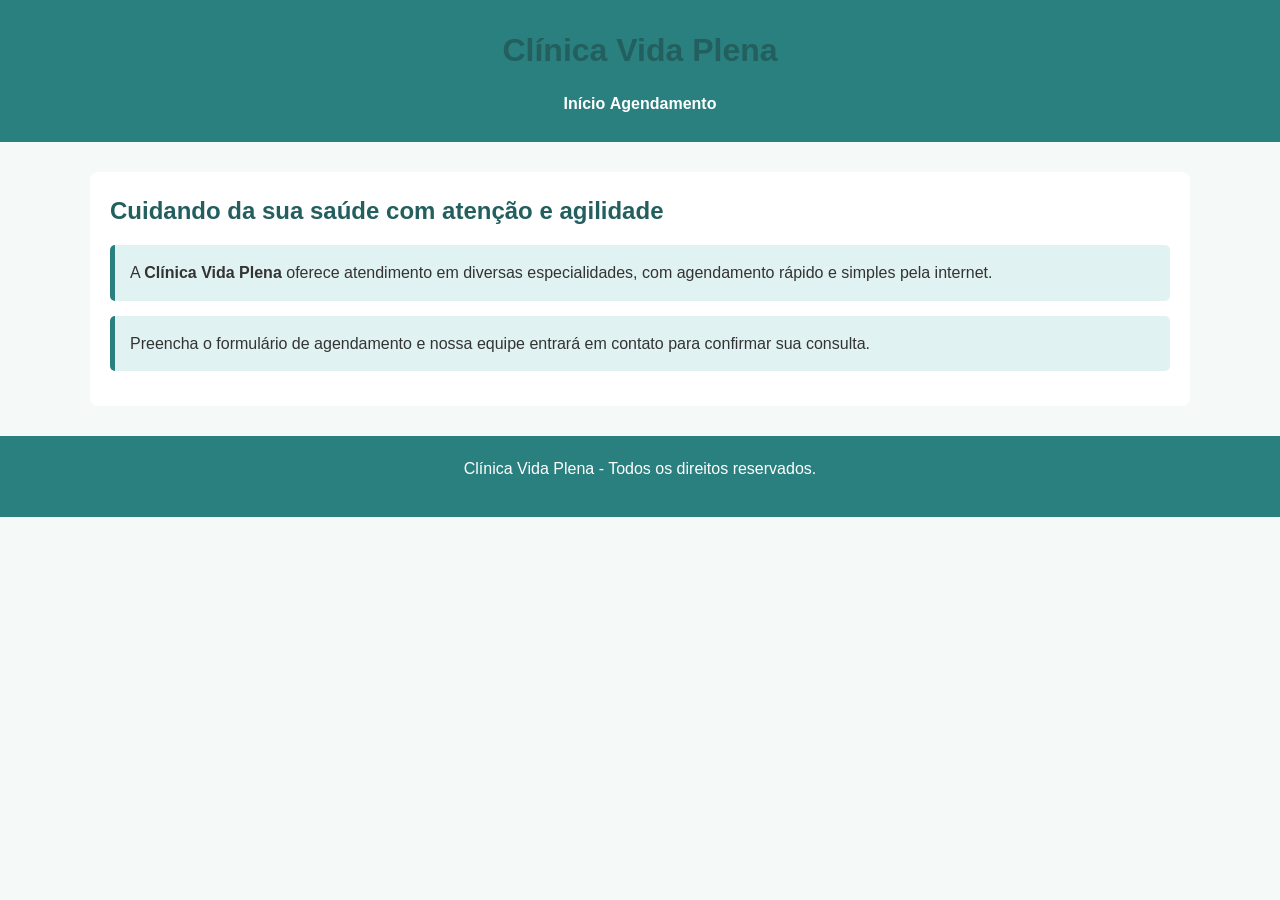
<file: index.html>
<!DOCTYPE html>
<html lang="pt-BR">
<head>
    <meta charset="UTF-8">
    <meta name="viewport" content="width=device-width, initial-scale=1.0">
    <title>Clínica Vida Plena</title>

    <link rel="stylesheet" href="style.css">
</head>

<body>
    <header>
        <h1>Clínica Vida Plena</h1>

        <nav>
            <a href="index.html">Início</a>
            <a href="agendamento.html">Agendamento</a>
        </nav>
    </header>

    <main id="principal">
        <h2>Cuidando da sua saúde com atenção e agilidade</h2>

        <p class="aviso">
            A <strong>Clínica Vida Plena</strong> oferece atendimento em diversas especialidades, com agendamento rápido e simples pela internet.
        </p>

        <p class="aviso">
            Preencha o formulário de agendamento e nossa equipe entrará em contato para confirmar sua consulta.
        </p>
    </main>

    <footer>
        <p>
            Clínica Vida Plena - Todos os direitos reservados.
        </p>
    </footer>
</body>
</html>
</file>
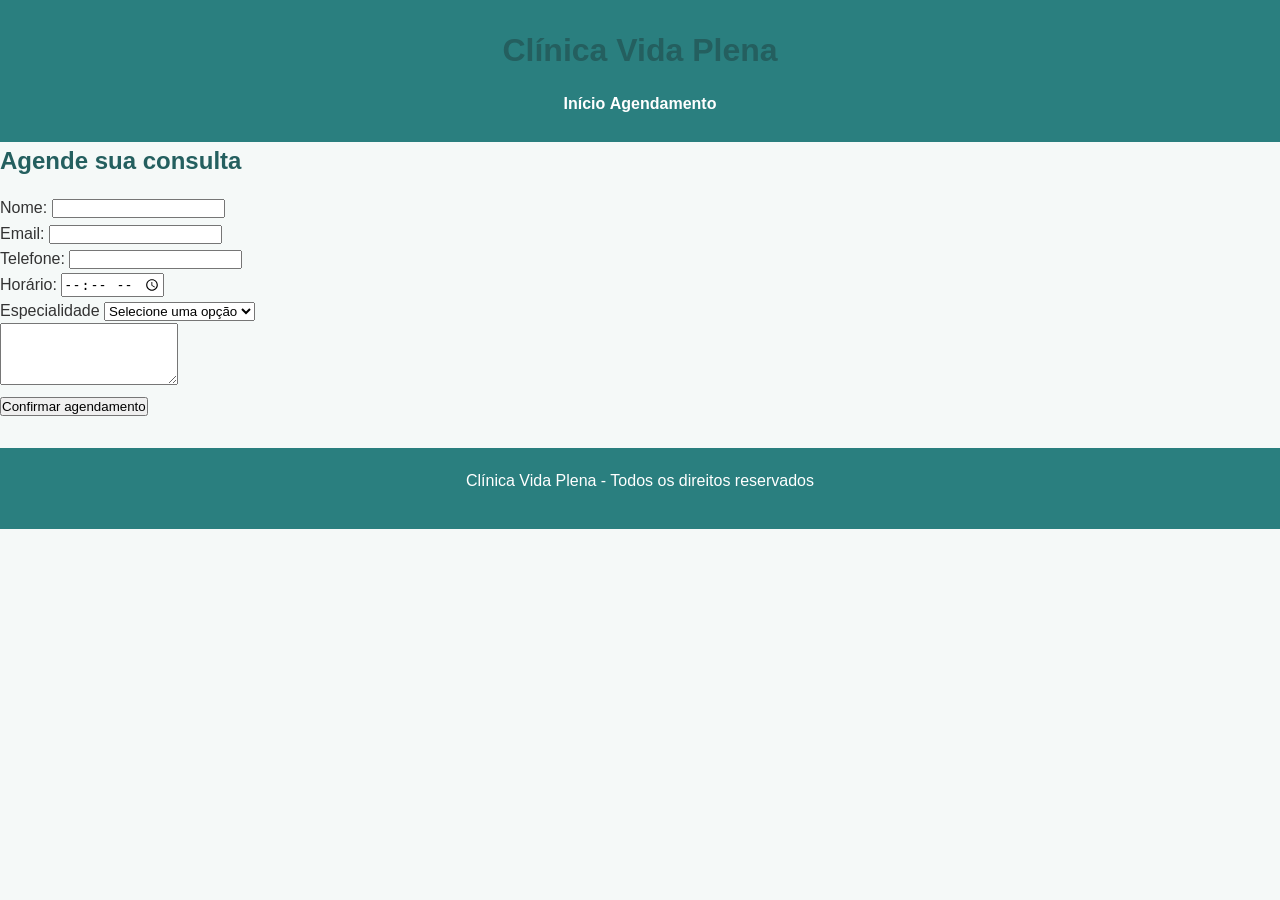
<file: agendamento.html>
<!DOCTYPE html>
<html lang="BR">

<head>
    <meta charset="UTF-8">
    <meta name="viewport" content="width=device-width, initial-scale=1.0">
    <title>Agendamento - Clínica Vida Plena</title>

    <link rel="stylesheet" href="style.css">
</head>

<body>
    <header>
        <h1>Clínica Vida Plena</h1>
        <nav>
            <a href="index.html">Início</a>
            <a href="agendamento.html">Agendamento</a>
        </nav>
    </header>

    <maim>
        <h2>Agende sua consulta</h2>
        <form action="#" methood="post">
            <label for="nome">Nome:</label>
            <input type="text" name="nome" id="nome">
            <br>
            <label for="email">Email:</label>
            <input type="email" name="email" id="email">
            <br>
            <label for="telefone">Telefone:</label>
            <input type="tel" name="telefone" id="telefone" required inputmode="numeric" maxlength="15" pattern="(?:\(?[1-9]{2}\)?\s?)?(?:9\d{4}|\d{4})-?\d{4}"
            title="Digite com DDD. Ex: (17) 98765-4321 ou 17987654321"> 
            <br>
            <label for="hora">Horário:</label>
            <input type="time" name="hora" id="hora">
            <br>
            <label for="especialidade">Especialidade</label>
            <select name="especialidade" id="especialidade" required>
                <option value="">Selecione uma opção</option>
                <option value="clinico-geral">Clínico Geral</option>
                <option value="cardiologia">Cardiologia</option>
                <option value="dermetologia">Dermatologia</option>
                <option value="pediatria">Pediatria</option>
            </select>
            <br>
            <label for="mensagem" id="mensagem"></label>
            <textarea name="mensagem" id="mensagem" rows="4"></textarea>
            <br>
            <button type="submit">Confirmar agendamento</button>

        </form>
    </maim>
    <footer>
        <p>
            Clínica Vida Plena - Todos os direitos reservados
        </p>
    </footer>
</body>

</html>
</file>
<file: style.css>
/* ========================================
   RESET UNIVERSAL
   ======================================== */

* {
    margin: 0;
    padding: 0;
    box-sizing: border-box;
}


/* ========================================
   BASE DA PÁGINA
   ======================================== */

body {
    font-family: Arial, sans-serif;
    color: #333333;
    background-color: #f5f9f8;
    line-height: 1.6;
}


/* ========================================
   ESQUELETO DA PÁGINA
   ======================================== */

header {
    background-color: #2a7f7f;
    color: white;
    padding: 25px;
    text-align: center;
}

nav {
    margin-top: 15px;
}

nav ul {
    list-style: none;
    display: flex;
    justify-content: center;
    gap: 25px;
}

nav a {
    color: white;
    text-decoration: none;
    font-weight: bold;
}

nav a:hover {
    text-decoration: underline;
}

main {
    max-width: 1100px;
    margin: 30px auto;
    padding: 20px;
}

footer {
    background-color: #2a7f7f;
    color: white;
    text-align: center;
    padding: 20px;
    margin-top: 30px;
}


/* ========================================
   TIPOGRAFIA
   ======================================== */

h1,
h2,
h3 {
    margin-bottom: 15px;
    color: #245f5f;
}

p {
    margin-bottom: 15px;
}


/* ========================================
   COMPONENTES
   ======================================== */

.aviso {
    background-color: #e0f2f1;
    border-left: 5px solid #2a7f7f;
    padding: 15px;
    margin: 15px 0;
    border-radius: 5px;
}


/* ========================================
   SEÇÕES ESPECÍFICAS
   ======================================== */

#principal {
    background-color: white;
    border-radius: 8px;
}
</file>
